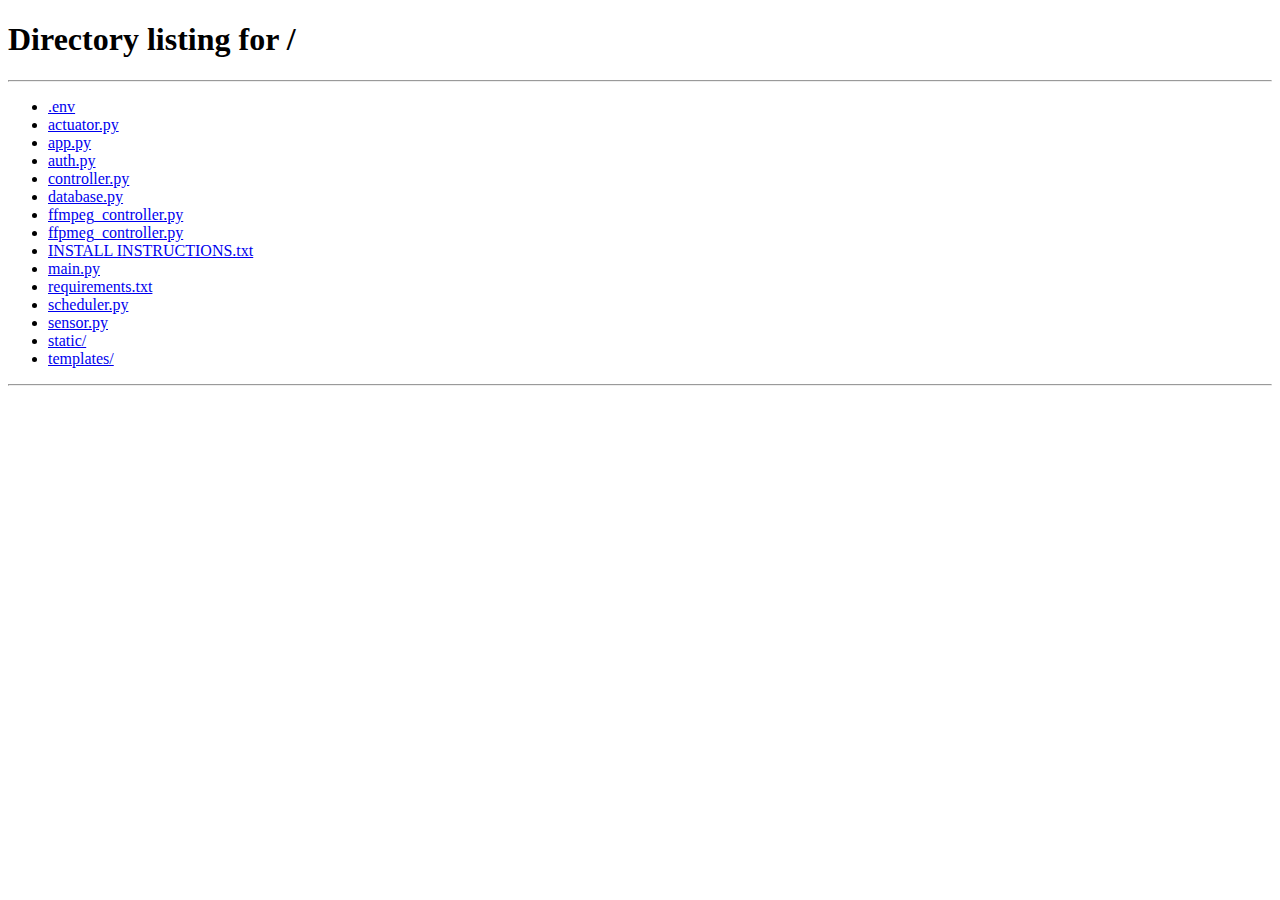
<file: templates/admin.html>
<!-- templates/admin.html -->
<!DOCTYPE html>
<html lang="en" data-bs-theme="light">
  <head>
    <!--
      The <head> section contains meta-information about the HTML document.
      It includes the character set, page title, viewport settings for responsiveness,
      and links to external CSS files (Bootstrap and custom theme).
    -->
    <meta charset="UTF-8">
    <title>Admin Setup - Greenhouse</title>
    <meta name="viewport" content="width=device-width, initial-scale=1">
    <!-- Bootstrap CSS v5.3: Provides styling and responsive layout -->
    <link href="https://cdn.jsdelivr.net/npm/bootstrap@5.3.0/dist/css/bootstrap.min.css" rel="stylesheet">
    <!-- Custom CSS for theme styling -->
    <link rel="stylesheet" href="/static/css/theme.css">
  </head>
  <body class="bg-body text-body">
    <!--
      Navigation Bar:
      This section provides a top navigation bar with links to different pages.
      It uses Bootstrap classes for styling and responsiveness.
    -->
    <nav class="navbar navbar-expand-lg" id="mainNav">
      <div class="container-fluid">
        <!-- Brand/Logo linking to the dashboard -->
        <a class="navbar-brand" href="/dashboard">Greenhouse</a>
        <!-- Toggler button for mobile view -->
        <button class="navbar-toggler" type="button" data-bs-toggle="collapse"
                data-bs-target="#navbarNav" aria-controls="navbarNav" aria-expanded="false"
                aria-label="Toggle navigation">
          <span class="navbar-toggler-icon"></span>
        </button>
        <!-- Collapsible navigation links -->
        <div class="collapse navbar-collapse" id="navbarNav">
          <ul class="navbar-nav me-auto">
            <!-- Navigation links -->
            <li class="nav-item"><a class="nav-link" href="/dashboard">Dashboard</a></li>
            <li class="nav-item"><a class="nav-link" href="/control">Control</a></li>
            <li class="nav-item"><a class="nav-link" href="/settings">Settings</a></li>
            <!-- The Admin link is highlighted as active on this page -->
            <li class="nav-item"><a class="nav-link active" href="/admin">Admin</a></li>
          </ul>
          <ul class="navbar-nav ms-auto">
            <!-- Display the currently logged in user -->
            <li class="nav-item"><span class="nav-link">Logged in as: <span id="currentUser"></span></span></li>
            <!-- Logout button -->
            <li class="nav-item"><button id="logoutBtn" class="btn btn-outline-danger">Logout</button></li>
            <!-- Theme toggle icon -->
            <li class="nav-item">
              <img id="themeToggle" src="/static/img/sun.svg" alt="Toggle Theme" style="cursor:pointer; width:30px; height:30px; margin-left:10px;">
            </li>
          </ul>
        </div>
      </div>
    </nav>
    
    <!--
      Admin Setup Tabs:
      This section provides tabs for managing Devices, Sensors, and Controller Rules.
    -->
    <div class="container mt-4">
      <h1>Admin Setup</h1>
      <!-- Nav tabs for different admin functions -->
      <ul class="nav nav-tabs" id="adminTab" role="tablist">
        <!-- Device Management Tab -->
        <li class="nav-item" role="presentation">
          <button class="nav-link active" id="devices-tab" data-bs-toggle="tab" data-bs-target="#devices" type="button" role="tab" aria-controls="devices" aria-selected="true">
            Device Management
          </button>
        </li>
        <!-- Sensor Management Tab -->
        <li class="nav-item" role="presentation">
          <button class="nav-link" id="sensors-tab" data-bs-toggle="tab" data-bs-target="#sensors" type="button" role="tab" aria-controls="sensors" aria-selected="false">
            Sensor Management
          </button>
        </li>
        <!-- Controller Setup Tab -->
        <li class="nav-item" role="presentation">
          <button class="nav-link" id="controllers-tab" data-bs-toggle="tab" data-bs-target="#controllers" type="button" role="tab" aria-controls="controllers" aria-selected="false">
            Controller Setup
          </button>
        </li>
      </ul>
      
      <!-- Tab content container -->
      <div class="tab-content" id="adminTabContent">
        <!-- Device Management Tab Content -->
        <div class="tab-pane fade show active p-3" id="devices" role="tabpanel" aria-labelledby="devices-tab">
          <h3>Add New Device (Actuator)</h3>
          <!-- Form for adding a new device -->
          <form id="addDeviceForm">
            <!-- Device Name Input -->
            <div class="mb-3">
              <label for="deviceName" class="form-label">Device Name</label>
              <input type="text" id="deviceName" name="device_name" class="form-control" placeholder="Enter device name" required>
            </div>
            <!-- Hidden field for device type (default to "actuator") -->
            <input type="hidden" name="device_type" value="actuator">
            <!-- Control Mode Selection -->
            <div class="mb-3">
              <label for="controlMode" class="form-label">Control Mode</label>
              <select id="controlMode" name="control_mode" class="form-select" required>
                <option value="time" selected>Time-based</option>
                <option value="sensor">Sensor-based</option>
              </select>
            </div>
            <!-- Time-based control fields (shown only when control mode is time-based) -->
            <div id="timeControlFields">
              <div class="mb-3">
                <label for="autoTime" class="form-label">Auto Time (HH:MM)</label>
                <input type="text" id="autoTime" name="auto_time" class="form-control" placeholder="e.g., 08:00">
              </div>
              <div class="mb-3">
                <label for="autoDuration" class="form-label">Auto Duration (minutes)</label>
                <input type="number" id="autoDuration" name="auto_duration" class="form-control" placeholder="e.g., 30">
              </div>
              <div class="mb-3">
                <label for="autoEnabled" class="form-label">Auto Enabled</label>
                <select id="autoEnabled" name="auto_enabled" class="form-select" required>
                  <option value="true" selected>Yes</option>
                  <option value="false">No</option>
                </select>
              </div>
            </div>
            <!-- Sensor-based control message (displayed when sensor-based mode is selected) -->
            <div id="sensorControlFields" style="display: none;">
              <div class="alert alert-info">
                For sensor-based control, please manage automation rules in the Controller Setup tab.
              </div>
            </div>
            <!-- GPIO Pin Input -->
            <div class="mb-3">
              <label for="gpioPin" class="form-label">GPIO Pin</label>
              <input type="number" id="gpioPin" name="gpio_pin" class="form-control" placeholder="Enter GPIO pin number" required>
            </div>
            <!-- Default Mode Selection -->
            <div class="mb-3">
              <label for="mode" class="form-label">Default Mode</label>
              <select id="mode" name="mode" class="form-select" required>
                <option value="manual">Manual</option>
                <option value="auto">Auto</option>
              </select>
            </div>
            <!-- Simulation Toggle for the Device -->
            <div class="mb-3">
              <label for="simulate" class="form-label">Simulate Device?</label>
              <select id="simulate" name="simulate" class="form-select" required>
                <option value="true" selected>Yes</option>
                <option value="false">No</option>
              </select>
            </div>
            <!-- Submit Button -->
            <button type="submit" class="btn btn-primary">Add Device</button>
          </form>
          <!-- Div to display messages after adding a device -->
          <div id="addDeviceMessage" class="mt-3"></div>
          <hr>
          <h3>Manage Devices</h3>
          <!-- Container where the list of existing devices will be loaded dynamically -->
          <div id="deviceList">
            <!-- Existing devices will be loaded here by JavaScript -->
          </div>
        </div>
        
        <!-- Sensor Management Tab Content -->
        <div class="tab-pane fade p-3" id="sensors" role="tabpanel" aria-labelledby="sensors-tab">
          <h3>Add New Sensor</h3>
          <!-- Form for adding a new sensor -->
          <form id="addSensorForm">
            <!-- Sensor Name Input -->
            <div class="mb-3">
              <label for="sensorNameNew" class="form-label">Sensor Name</label>
              <input type="text" id="sensorNameNew" name="sensor_name" class="form-control" placeholder="Enter sensor name" required>
            </div>
            <!-- Sensor Type Selection -->
            <div class="mb-3">
              <label for="sensorType" class="form-label">Sensor Type</label>
              <select id="sensorType" name="sensor_type" class="form-select" required>
                <option value="temperature" selected>Temperature</option>               
                <option value="humidity">Humidity</option>
                <option value="co2">CO₂</option>
                <option value="light">Light</option>
                <option value="soil_moisture">Soil Moisture</option>
                <option value="wind_speed">Wind Speed</option>
              </select>
            </div>
            <!-- Additional Configuration Input (as JSON) -->
            <div class="mb-3">
              <label for="configJson" class="form-label">Additional Configuration (JSON)</label>
              <textarea id="configJson" name="config_json" class="form-control" placeholder='e.g., {"pin": 4}' rows="3"></textarea>
            </div>
            <!-- Simulation Toggle for Sensor Readings -->
            <div class="mb-3">
              <label for="simulate" class="form-label">Simulate Sensor Readings?</label>
              <select id="simulate" name="simulate" class="form-select" required>
                <option value="true" selected>Yes</option>
                <option value="false">No</option>
              </select>
            </div>
            <!-- Submit Button -->
            <button type="submit" class="btn btn-primary">Add Sensor</button>
          </form>
          <!-- Div to display messages after adding a sensor -->
          <div id="addSensorMessage" class="mt-3"></div>
          <hr>
          <h3>Manage Sensors</h3>
          <!-- Container where the list of existing sensors will be loaded dynamically -->
          <div id="sensorList">
            <!-- Existing sensors will be loaded here by JavaScript -->
          </div>
        </div>
        
        <!-- Controller Setup Tab Content -->
        <div class="tab-pane fade p-3" id="controllers" role="tabpanel" aria-labelledby="controllers-tab">
          <h3>Add New Controller Rule</h3>
          <!-- Form for adding a new controller rule that links a sensor with an actuator -->
          <form id="addControllerForm">
            <!-- Sensor Selection for the Rule -->
            <div class="mb-3">
              <label for="controllerSensor" class="form-label">Select Sensor</label>
              <select id="controllerSensor" name="sensor_name" class="form-select" required>
                <!-- Options will be loaded dynamically from /api/sensors/list -->
              </select>
            </div>
            <!-- Actuator Selection for the Rule -->
            <div class="mb-3">
              <label for="controllerActuator" class="form-label">Select Actuator</label>
              <select id="controllerActuator" name="actuator_name" class="form-select" required>
                <!-- Options will be loaded dynamically from /api/admin/devices where device_type = 'actuator' -->
              </select>
            </div>
            <!-- Threshold Input for the Rule -->
            <div class="mb-3">
              <label for="controllerThreshold" class="form-label">Threshold</label>
              <input type="number" step="0.1" id="controllerThreshold" name="threshold" class="form-control" placeholder="Enter threshold value" required>
            </div>
            <!-- Control Logic Selection for the Rule -->
            <div class="mb-3">
              <label for="controllerLogic" class="form-label">Control Logic</label>
              <select id="controllerLogic" name="control_logic" class="form-select" required>
                <option value="below" selected>Turn On When Below Threshold</option>
                <option value="above">Turn On When Above Threshold</option>
              </select>
            </div>
            <!-- Hysteresis Input for the Rule -->
            <div class="mb-3">
              <label for="controllerHysteresis" class="form-label">Hysteresis</label>
              <input type="number" step="0.1" id="controllerHysteresis" name="hysteresis" class="form-control" placeholder="Enter hysteresis (default 0.5)" value="0.5">
            </div>
            <!-- Submit Button -->
            <button type="submit" class="btn btn-primary">Add Controller Rule</button>
          </form>
          <!-- Div to display messages after adding a controller rule -->
          <div id="addControllerMessage" class="mt-3"></div>
          <hr>
          <h3>Manage Controller Rules</h3>
          <!-- Container where the list of existing controller rules will be loaded dynamically -->
          <div id="controllerList">
            <!-- Existing controller rules will be loaded here by JavaScript -->
          </div>
        </div>
      </div>
    </div>
    
    <!--
      Scripts Section:
      Here we load jQuery, Bootstrap JS, and our custom JavaScript files for global behavior and theme handling.
      Inline JavaScript below handles the functionality for:
        - Loading and managing devices, sensors, and controller rules.
        - Attaching event listeners for editing, deleting, and auto-refreshing content.
        - Auto-refresh logic pauses when a form is being edited.
    -->
    <script src="https://code.jquery.com/jquery-3.6.0.min.js"></script>
    <script src="https://cdn.jsdelivr.net/npm/bootstrap@5.3.0/dist/js/bootstrap.bundle.min.js"></script>
    <script src="/static/js/global.js"></script>
    <script src="/static/js/theme.js"></script>
    <script>
      // ------------------------------
      // Global Variables for Admin Page
      // ------------------------------
      // adminInterval will store the interval timer for auto-refresh.
      let adminInterval = null;
      // Retrieve the JWT token from localStorage.
      let token = localStorage.getItem("jwtToken") || "";
      
      // ------------------------------
      // Device Management Functions
      // ------------------------------
      function loadDeviceList() {
        // AJAX request to get the list of devices from the admin endpoint.
        $.ajax({
          url: '/api/admin/devices',
          method: 'GET',
          headers: { 'x-access-token': token },
          success: function(devices) {
            let html = '';
            // Loop through each device and build an HTML card.
            devices.forEach(function(device) {
              html += `<div class="card mb-3" id="device-${device.device_name.replace(/\s+/g, '')}">
                        <div class="card-body">
                          <h5 class="card-title">${device.device_name}</h5>
                          <p class="card-text">
                            <strong>Type:</strong> ${device.device_type}<br>
                            <strong>Control Mode:</strong> ${device.control_mode}<br>
                            <strong>Mode:</strong> ${device.mode}<br>
                            ${
                              device.control_mode === "time" 
                                ? `<strong>Auto Time:</strong> ${device.auto_time || 'Not set'}<br>
                                   <strong>Auto Duration:</strong> ${device.auto_duration || 'Not set'} minutes<br>
                                   <strong>Auto Enabled:</strong> ${device.auto_enabled ? 'Yes' : 'No'}<br>`
                                : `<div class="alert alert-info">This device uses sensor-based control. Manage automation rules in the Controller Setup tab.</div>`
                            }
                            ${
                              device.device_type === "actuator" 
                                ? `<strong>GPIO Pin:</strong> ${device.gpio_pin}`
                                : ''
                            }
                          </p>
                          <!-- Buttons to Edit or Delete the device -->
                          <button class="btn btn-secondary btn-sm edit-btn" data-device="${device.device_name}">Edit</button>
                          <button class="btn btn-danger btn-sm delete-btn" data-device="${device.device_name}">Delete</button>
                          <!-- Inline form for editing the device (hidden by default) -->
                          <div class="edit-form mt-3" style="display: none;">
                           <form onsubmit="updateDevice(event, '${device.device_name}')">
                             <div class="mb-2">
                               <label class="form-label">Control Mode</label>
                               <select class="form-select" name="control_mode" required>
                                 <option value="time" ${device.control_mode === 'time' ? 'selected' : ''}>Time-based</option>
                                 <option value="sensor" ${device.control_mode === 'sensor' ? 'selected' : ''}>Sensor-based</option>
                               </select>
                             </div>
                             ${
                               device.control_mode === "time" 
                               ? `<div class="time-fields">
                                     <div class="mb-2">
                                       <label class="form-label">Auto Time (HH:MM)</label>
                                       <input type="text" class="form-control" name="auto_time" value="${device.auto_time || ''}">
                                     </div>
                                     <div class="mb-2">
                                       <label class="form-label">Auto Duration (min)</label>
                                       <input type="number" class="form-control" name="auto_duration" value="${device.auto_duration || ''}">
                                     </div>
                                     <div class="mb-2">
                                       <label class="form-label">Auto Enabled</label>
                                       <select class="form-select" name="auto_enabled" required>
                                         <option value="true" ${device.auto_enabled ? 'selected' : ''}>Enabled</option>
                                         <option value="false" ${!device.auto_enabled ? 'selected' : ''}>Disabled</option>
                                       </select>
                                     </div>
                                   </div>`
                               : `<div class="alert alert-info">Sensor-based control. Manage rules in Controller Setup.</div>`
                             }
                             <div class="mb-2">
                               <label class="form-label">Mode</label>
                               <select class="form-select" name="mode" required>
                                 <option value="auto" ${device.mode === 'auto' ? 'selected' : ''}>Auto</option>
                                 <option value="manual" ${device.mode === 'manual' ? 'selected' : ''}>Manual</option>
                               </select>
                             </div>
                             <div class="mb-2">
                               <label class="form-label">GPIO Pin</label>
                               <input type="number" class="form-control" name="gpio_pin" value="${device.gpio_pin || ''}">
                             </div>
                             <!-- Simulation setting field to toggle simulation mode -->
                             <div class="mb-2">
                               <label class="form-label">Simulate Device?</label>
                               <select class="form-select" name="simulate" required>
                                 <option value="true" ${device.simulate ? 'selected' : ''}>Yes</option>
                                 <option value="false" ${!device.simulate ? 'selected' : ''}>No</option>
                               </select>
                             </div>
                             <button type="submit" class="btn btn-primary btn-sm">Update</button>
                             <button type="button" class="btn btn-secondary btn-sm cancel-btn">Cancel</button>
                           </form>
                         </div>
                        </div>
                      </div>`;
            });
            // Insert the generated HTML into the deviceList container.
            $("#deviceList").html(html);
            // Attach event handlers for edit, delete, and cancel buttons.
            attachDeviceListEvents();
          },
          error: function(err) {
            console.error("Error loading device list:", err);
          }
        });
      }
      
      function attachDeviceListEvents() {
        // When an edit button is clicked, show the inline edit form for that device.
        $(".edit-btn").off("click").on("click", function() {
          $(".edit-form").hide();  // Hide any other open edit forms.
          $(this).closest(".card").find(".edit-form").show();
        });
        // When a cancel button is clicked, hide the inline edit form.
        $(".cancel-btn").off("click").on("click", function() {
          $(this).closest(".edit-form").hide();
        });
        // When a delete button is clicked, prompt for confirmation and then delete the device.
        $(".delete-btn").off("click").on("click", function() {
          const deviceName = $(this).data("device");
          if (confirm(`Are you sure you want to delete ${deviceName}?`)) {
            $.ajax({
              url: `/api/admin/delete_device?device_name=${encodeURIComponent(deviceName)}`,
              method: 'DELETE',
              headers: { 'x-access-token': token },
              success: function(response) {
                alert(response.message);
                loadDeviceList();  // Refresh the device list after deletion.
              },
              error: function(err) {
                alert(err.responseJSON.message);
              }
            });
          }
        });
      }
      
      function updateDevice(event, device_name) {
        event.preventDefault();  // Prevent the default form submission behavior.
        let formData = $(event.target).serializeArray();  // Serialize form data into an array.
        let data = {};
        // Convert the serialized array into a key-value object.
        formData.forEach(item => { data[item.name] = item.value; });
        // Convert the auto_enabled value from a string to a boolean.
        data.auto_enabled = data.auto_enabled === 'true';
        
        // Validate the auto_time format using a regular expression (HH:MM).
        if (data.auto_time && !/^\d{2}:\d{2}$/.test(data.auto_time)) {
          alert("Auto Time must be in HH:MM format.");
          return;
        }
        
        // Send an AJAX POST request to update the device.
        $.ajax({
          url: `/api/admin/update_device`,
          method: 'POST',
          headers: { 'x-access-token': token },
          contentType: 'application/json',
          data: JSON.stringify({ device_name: device_name, settings: data }),
          success: function(response) {
            alert(response.message);
            loadDeviceList();  // Refresh the device list after update.
          },
          error: function(err) {
            alert(err.responseJSON.message);
          }
        });
      }
      
      // ------------------------------
      // Sensor Management Functions
      // ------------------------------
      function loadSensorList() {
        $.ajax({
          url: '/api/admin/sensors',
          method: 'GET',
          headers: { 'x-access-token': token },
          success: function(sensors) {
            let html = '';
            sensors.forEach(function(sensor) {
              html += `<div class="card mb-3" id="sensor-${sensor.sensor_name.replace(/\s+/g, '')}">
                        <div class="card-body">
                          <h5 class="card-title">${sensor.sensor_name}</h5>
                          <p class="card-text">
                            <strong>Type:</strong> ${sensor.sensor_type}<br>
                            <strong>Config:</strong> ${sensor.config_json || '{}'}<br>
                            <strong>Simulate:</strong> ${sensor.simulate ? 'Yes' : 'No'}
                          </p>
                          <button class="btn btn-secondary btn-sm sensor-edit-btn" data-sensor="${sensor.sensor_name}">Edit</button>
                          <button class="btn btn-danger btn-sm sensor-delete-btn" data-sensor="${sensor.sensor_name}">Delete</button>
                          <div class="sensor-edit-form mt-3" style="display: none;">
                            <form onsubmit="updateSensor(event, '${sensor.sensor_name}')">
                              <div class="mb-2">
                                <label class="form-label">Sensor Type</label>
                                <select class="form-select" name="sensor_type" required>
                                  <option value="temperature" ${sensor.sensor_type === 'temperature' ? 'selected' : ''}>Temperature</option>
                                  <option value="humidity" ${sensor.sensor_type === 'humidity' ? 'selected' : ''}>Humidity</option>
                                  <option value="co2" ${sensor.sensor_type === 'co2' ? 'selected' : ''}>CO₂</option>
                                  <option value="light" ${sensor.sensor_type === 'light' ? 'selected' : ''}>Light</option>
                                  <option value="soil_moisture" ${sensor.sensor_type === 'soil_moisture' ? 'selected' : ''}>Soil Moisture</option>
                                  <option value="wind_speed" ${sensor.sensor_type === 'wind_speed' ? 'selected' : ''}>Wind Speed</option>
                                </select>
                              </div>
                              <div class="mb-2">
                                <label class="form-label">Configuration (JSON)</label>
                                <textarea class="form-control" name="config_json" rows="3" required>${sensor.config_json || '{}'}</textarea>
                              </div>
                              <div class="mb-2">
                                <label class="form-label">Simulate</label>
                                <select class="form-select" name="simulate" required>
                                  <option value="true" ${sensor.simulate ? 'selected' : ''}>Yes</option>
                                  <option value="false" ${!sensor.simulate ? 'selected' : ''}>No</option>
                                </select>
                              </div>
                              <button type="submit" class="btn btn-primary btn-sm">Update</button>
                              <button type="button" class="btn btn-secondary btn-sm sensor-cancel-btn">Cancel</button>
                            </form>
                          </div>
                        </div>
                      </div>`;
            });
            $("#sensorList").html(html);
            attachSensorListEvents();
          },
          error: function(err) {
            console.error("Error loading sensor list:", err);
          }
        });
      }
      
      function attachSensorListEvents() {
        // When an edit button is clicked, show the sensor edit form for that sensor.
        $(".sensor-edit-btn").off("click").on("click", function() {
          $(".sensor-edit-form").hide();
          $(this).closest(".card").find(".sensor-edit-form").show();
        });
        // Hide the sensor edit form when the cancel button is clicked.
        $(".sensor-cancel-btn").off("click").on("click", function() {
          $(this).closest(".sensor-edit-form").hide();
        });
        // When a delete button is clicked, ask for confirmation and delete the sensor.
        $(".sensor-delete-btn").off("click").on("click", function() {
          const sensorName = $(this).data("sensor");
          if (confirm(`Are you sure you want to delete ${sensorName}?`)) {
            $.ajax({
              url: `/api/admin/delete_sensor?sensor_name=${encodeURIComponent(sensorName)}`,
              method: 'DELETE',
              headers: { 'x-access-token': token },
              success: function(response) {
                alert(response.message);
                loadSensorList();  // Refresh the sensor list after deletion.
              },
              error: function(err) {
                alert(err.responseJSON.message);
              }
            });
          }
        });
      }
      
      function updateSensor(event, sensor_name) {
        event.preventDefault();
        let formData = $(event.target).serializeArray();
        let data = {};
        formData.forEach(item => { data[item.name] = item.value; });
        // Convert simulate string to boolean.
        data.simulate = data.simulate === 'true';
        
        try {
          // Validate that the configuration is valid JSON.
          JSON.parse(data.config_json);
        } catch(e) {
          alert("Configuration must be valid JSON.");
          return;
        }
        
        $.ajax({
          url: `/api/admin/update_sensor`,
          method: 'POST',
          headers: { 'x-access-token': token },
          contentType: 'application/json',
          data: JSON.stringify({ sensor_name: sensor_name, settings: data }),
          success: function(response) {
            alert(response.message);
            loadSensorList();  // Refresh sensor list after update.
          },
          error: function(err) {
            alert(err.responseJSON.message);
          }
        });
      }

      $("#addSensorForm").submit(function(event) {
        event.preventDefault();
        let formData = $(this).serializeArray();
        let data = {};
        formData.forEach(item => { data[item.name] = item.value; });
        data.simulate = data.simulate === 'true';
        
        // Log the data being sent
        console.log("Adding sensor with data:", data);
        
        $.ajax({
          url: '/api/admin/add_sensor',
          method: 'POST',
          headers: { 'x-access-token': localStorage.getItem("jwtToken") || "" },
          contentType: 'application/json',
          data: JSON.stringify(data),
          success: function(response) {
            console.log("Sensor added successfully:", response);
            alert(response.message);
            loadSensorList();  // Reload sensor list after update.
          },
          error: function(err) {
            console.error("Error adding sensor:", err);
            alert(err.responseJSON ? err.responseJSON.message : "Error adding sensor");
          }
        });
      });

      
      // ------------------------------
      // Controller Setup Functions
      // ------------------------------
      function loadControllerSensorOptions() {
        // Load sensor options for the controller rule form.
        $.ajax({
          url: '/api/sensors/list',
          method: 'GET',
          headers: { 'x-access-token': token },
          success: function(sensors) {
            let options = '';
            sensors.forEach(function(sensor) {
              options += `<option value="${sensor.sensor_name}">${sensor.sensor_name} (${sensor.sensor_type})</option>`;
            });
            $("#controllerSensor").html(options);
          },
          error: function(err) {
            console.error("Error loading sensor options for controllers:", err);
          }
        });
      }
      
      function loadControllerActuatorOptions() {
        // Load actuator options for the controller rule form.
        $.ajax({
          url: '/api/admin/devices',
          method: 'GET',
          headers: { 'x-access-token': token },
          success: function(devices) {
            let options = '';
            devices.forEach(function(device) {
              // Only include devices that are actuators.
              if (device.device_type === "actuator") {
                options += `<option value="${device.device_name}">${device.device_name}</option>`;
              }
            });
            $("#controllerActuator").html(options);
          },
          error: function(err) {
            console.error("Error loading actuator options for controllers:", err);
          }
        });
      }
      
      // Handle submission of the Add Controller Rule form.
      $("#addControllerForm").submit(function(event) {
        event.preventDefault();
        let formData = $(this).serializeArray();
        let data = {};
        formData.forEach(item => { data[item.name] = item.value; });
        // Convert threshold and hysteresis to numbers.
        data.threshold = parseFloat(data.threshold);
        data.hysteresis = parseFloat(data.hysteresis) || 0.5;
        $.ajax({
          url: '/api/admin/add_controller',
          method: 'POST',
          headers: { 'x-access-token': token },
          contentType: 'application/json',
          data: JSON.stringify(data),
          success: function(response) {
            $("#addControllerMessage").html('<div class="alert alert-success">' + response.message + '</div>');
            $("#addControllerForm")[0].reset();
            loadControllerList();  // Refresh the list of controller rules.
          },
          error: function(err) {
            $("#addControllerMessage").html('<div class="alert alert-danger">' + err.responseJSON.message + '</div>');
          }
        });
      });
      
      function loadControllerList() {
        // Load the list of existing controller rules.
        $.ajax({
          url: '/api/admin/controllers',
          method: 'GET',
          headers: { 'x-access-token': token },
          success: function(controllers) {
            let html = '';
            controllers.forEach(function(rule) {
              html += `<div class="card mb-3" id="controller-${rule.id}">
                          <div class="card-body">
                            <h5 class="card-title">Rule #${rule.id}</h5>
                            <p class="card-text">
                              <strong>Sensor:</strong> ${rule.sensor_name}<br>
                              <strong>Actuator:</strong> ${rule.actuator_name}<br>
                              <strong>Threshold:</strong> ${rule.threshold}<br>
                              <strong>Logic:</strong> ${rule.control_logic}<br>
                              <strong>Hysteresis:</strong> ${rule.hysteresis}
                            </p>
                            <button class="btn btn-secondary btn-sm controller-edit-btn" data-id="${rule.id}">Edit</button>
                            <button class="btn btn-danger btn-sm controller-delete-btn" data-id="${rule.id}">Delete</button>
                            <div class="controller-edit-form mt-3" style="display: none;">
                              <form onsubmit="updateController(event, '${rule.id}')">
                                <div class="mb-2">
                                  <label class="form-label">Sensor Name</label>
                                  <input type="text" class="form-control" name="sensor_name" value="${rule.sensor_name}" required>
                                </div>
                                <div class="mb-2">
                                  <label class="form-label">Actuator Name</label>
                                  <input type="text" class="form-control" name="actuator_name" value="${rule.actuator_name}" required>
                                </div>
                                <div class="mb-2">
                                  <label class="form-label">Threshold</label>
                                  <input type="number" step="0.1" class="form-control" name="threshold" value="${rule.threshold}" required>
                                </div>
                                <div class="mb-2">
                                  <label class="form-label">Control Logic</label>
                                  <select class="form-select" name="control_logic" required>
                                    <option value="below" ${rule.control_logic === 'below' ? 'selected' : ''}>Below</option>
                                    <option value="above" ${rule.control_logic === 'above' ? 'selected' : ''}>Above</option>
                                  </select>
                                </div>
                                <div class="mb-2">
                                  <label class="form-label">Hysteresis</label>
                                  <input type="number" step="0.1" class="form-control" name="hysteresis" value="${rule.hysteresis || 0.5}" required>
                                </div>
                                <button type="submit" class="btn btn-primary btn-sm">Update</button>
                                <button type="button" class="btn btn-secondary btn-sm controller-cancel-btn">Cancel</button>
                              </form>
                            </div>
                          </div>
                        </div>`;
            });
            $("#controllerList").html(html);
            attachControllerListEvents();
          },
          error: function(err) {
            console.error("Error loading controller list:", err);
          }
        });
      }
      
      function attachControllerListEvents() {
        // When an edit button is clicked in the controller list, show the edit form.
        $(".controller-edit-btn").off("click").on("click", function() {
          $(".controller-edit-form").hide();
          $(this).closest(".card").find(".controller-edit-form").show();
        });
        // Hide the controller edit form when cancel is clicked.
        $(".controller-cancel-btn").off("click").on("click", function() {
          $(this).closest(".controller-edit-form").hide();
        });
        // When a delete button is clicked, confirm deletion and delete the rule.
        $(".controller-delete-btn").off("click").on("click", function() {
          const ruleId = $(this).data("id");
          if (confirm(`Are you sure you want to delete this controller rule?`)) {
            $.ajax({
              url: `/api/admin/delete_controller?id=${encodeURIComponent(ruleId)}`,
              method: 'DELETE',
              headers: { 'x-access-token': token },
              success: function(response) {
                alert(response.message);
                loadControllerList();  // Refresh the controller list after deletion.
              },
              error: function(err) {
                alert(err.responseJSON.message);
              }
            });
          }
        });
      }
      
      function updateController(event, ruleId) {
        event.preventDefault();
        let formData = $(event.target).serializeArray();
        let data = {};
        formData.forEach(item => { data[item.name] = item.value; });
        // Convert threshold and hysteresis values to numbers.
        data.threshold = parseFloat(data.threshold);
        data.hysteresis = parseFloat(data.hysteresis) || 0.5;
        $.ajax({
          url: `/api/admin/update_controller`,
          method: 'POST',
          headers: { 'x-access-token': token },
          contentType: 'application/json',
          data: JSON.stringify({ id: ruleId, settings: data }),
          success: function(response) {
            alert(response.message);
            loadControllerList();  // Refresh the controller list after update.
          },
          error: function(err) {
            alert(err.responseJSON.message);
          }
        });
      }
      
      // ------------------------------
      // Auto-Refresh for Admin Page
      // ------------------------------
      // The following functions handle automatic refresh of the admin data (devices, sensors, controllers)
      // but pause auto-refresh while any edit form is open to avoid interfering with user input.
      
      // Function to check if any edit forms are currently visible.
      function isEditing() {
        return ($('.edit-form:visible').length > 0 ||
                $('.sensor-edit-form:visible').length > 0 ||
                $('.controller-edit-form:visible').length > 0);
      }
      
      // Start auto-refresh every 10 seconds if no form is being edited.
      function startAdminRefresh() {
        adminInterval = setInterval(function() {
          if (!isEditing()) {
            loadDeviceList();
            loadSensorList();
            loadControllerList();
          }
        }, 10000);
      }
      
      // Stop the auto-refresh interval.
      function stopAdminRefresh() {
        clearInterval(adminInterval);
      }
      
      // When any form element gains focus, stop auto-refresh.
      $(document).on('focusin', 'form input, form select, form textarea', function(){
        stopAdminRefresh();
      });
      
      // When form elements lose focus, resume auto-refresh after a short delay if no edit forms are open.
      $(document).on('focusout', 'form input, form select, form textarea', function(){
        setTimeout(function(){
          if (!isEditing()) {
            startAdminRefresh();
          }
        }, 500);
      });
      
      // ------------------------------
      // Document Ready: Initial Load
      // ------------------------------
      $(document).ready(function(){
        // Toggle form fields in the Add Device form based on the selected control mode.
        $("#controlMode").change(function(){
          if ($(this).val() === "time") {
            $("#timeControlFields").show();
            $("#sensorControlFields").hide();
          } else { // Sensor-based mode
            $("#timeControlFields").hide();
            $("#sensorControlFields").show();
          }
        });
        
        // Initial loading of devices, sensors, and controller rules.
        loadDeviceList();
        loadSensorList();
        loadControllerList();
        startAdminRefresh();
        
        // Load sensor and actuator options for the Controller Setup tab.
        loadControllerSensorOptions();
        loadControllerActuatorOptions();
      });
    </script>
  </body>
</html>
</file>
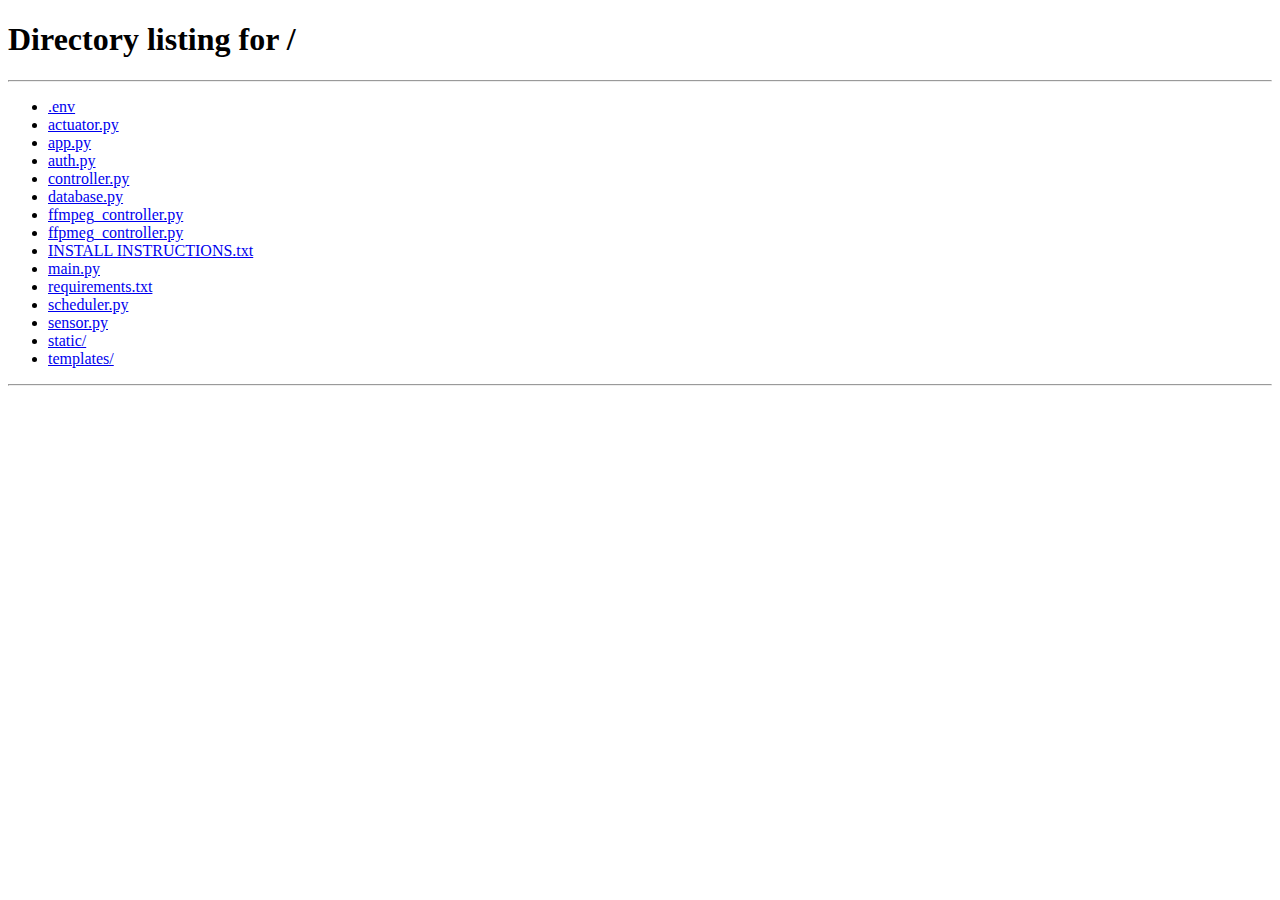
<file: templates/settings.html>
<!-- templates/settings.html -->
<!DOCTYPE html>
<html lang="en" data-bs-theme="light">
  <head>
    <!--
      Head Section:
      - charset: Sets the document's character encoding to UTF-8.
      - title: Sets the page title displayed in the browser tab.
      - viewport: Ensures the page is mobile-friendly and scales correctly on different devices.
      - CSS links: Loads Bootstrap CSS for layout and styling, and a custom theme CSS file.
    -->
    <meta charset="UTF-8">
    <title>Settings - Greenhouse</title>
    <meta name="viewport" content="width=device-width, initial-scale=1">
    <!-- Bootstrap CSS v5.3 for responsive styling -->
    <link href="https://cdn.jsdelivr.net/npm/bootstrap@5.3.0/dist/css/bootstrap.min.css" rel="stylesheet">
    <!-- Custom theme CSS for additional styling -->
    <link rel="stylesheet" href="/static/css/theme.css">
  </head>
  <body class="bg-body text-body">
    <!--
      Navigation Bar:
      Uses Bootstrap classes to create a responsive navigation bar.
      Contains links to Dashboard, Control, Settings (current page), and Admin pages.
      Also displays the current user's name, a logout button, and a theme toggle icon.
    -->
    <nav class="navbar navbar-expand-lg" id="mainNav">
      <div class="container-fluid">
        <!-- Brand link that directs to the Dashboard -->
        <a class="navbar-brand" href="/dashboard">Greenhouse</a>
        <!-- Toggler for mobile view -->
        <button class="navbar-toggler" type="button" data-bs-toggle="collapse" data-bs-target="#navbarNav" 
                aria-controls="navbarNav" aria-expanded="false" aria-label="Toggle navigation">
          <span class="navbar-toggler-icon"></span>
        </button>
        <!-- Collapsible container holding navigation links -->
        <div class="collapse navbar-collapse" id="navbarNav">
          <ul class="navbar-nav me-auto">
            <!-- Dashboard link -->
            <li class="nav-item"><a class="nav-link" href="/dashboard">Dashboard</a></li>
            <!-- Control link -->
            <li class="nav-item"><a class="nav-link" href="/control">Control</a></li>
            <!-- Settings link (active page) -->
            <li class="nav-item"><a class="nav-link active" href="/settings">Settings</a></li>
            <!-- Admin link -->
            <li class="nav-item" id="adminLink"><a class="nav-link" href="/admin">Admin</a></li>
          </ul>
          <ul class="navbar-nav ms-auto">
            <!-- Display current logged-in user -->
            <li class="nav-item">
              <span class="nav-link">Logged in as: <span id="currentUser"></span></span>
            </li>
            <!-- Logout button -->
            <li class="nav-item">
              <button id="logoutBtn" class="btn btn-outline-danger">Logout</button>
            </li>
            <!-- Theme toggle icon -->
            <li class="nav-item">
              <img id="themeToggle" src="/static/img/sun.svg" alt="Toggle Theme" style="cursor:pointer; width:30px; height:30px; margin-left:10px;">
            </li>
          </ul>
        </div>
      </div>
    </nav>
    
    <!--
      Settings Content:
      This container holds the device settings content.
      The settings will be dynamically loaded into the element with id "settingsList" via JavaScript.
    -->
    <div class="container mt-4">
      <h1>Device Settings</h1>
      <div id="settingsList">
        <!-- Device settings will be dynamically loaded here -->
      </div>
    </div>
    
    <!--
      Scripts Section:
      This section loads external JavaScript libraries and custom scripts.
      Libraries:
        - jQuery: Simplifies DOM manipulation and AJAX requests.
        - Bootstrap JS: Provides interactive components.
      Custom Scripts:
        - global.js: Contains global functions shared across pages.
        - theme.js: Manages theme switching (light/dark mode).
      Inline JavaScript in this file handles:
        - Fetching and displaying device settings.
        - Handling inline editing of settings for authorized users.
        - Auto-refreshing the settings display when no forms are being edited.
    -->
    <script src="https://code.jquery.com/jquery-3.6.0.min.js"></script>
    <script src="https://cdn.jsdelivr.net/npm/bootstrap@5.3.0/dist/js/bootstrap.bundle.min.js"></script>
    <script src="/static/js/global.js"></script>
    <script src="/static/js/theme.js"></script>
    <script>
      // Retrieve the JWT token and the current user's role from localStorage.
      let token = localStorage.getItem("jwtToken") || "";
      let userRole = localStorage.getItem("userRole") || "junior";
      // Variable to hold the auto-refresh interval ID for settings.
      let settingsInterval = null;
      
      /**
       * isEditing()
       * -----------
       * Checks if any inline edit form (with class .edit-settings-form) is currently visible.
       * Returns true if at least one edit form is open, otherwise false.
       */
      function isEditing() {
        return ($(".edit-settings-form:visible").length > 0);
      }
      
      /**
       * loadSettings()
       * --------------
       * Fetches device settings from the /api/controls endpoint and displays them.
       * For devices with control_mode "time":
       *   - Displays time-based settings (auto time, duration, auto enabled, GPIO pin, status).
       *   - If the user is an admin or senior, an "Edit" button is provided to update these settings.
       * For devices with control_mode "sensor":
       *   - Displays an informational message indicating that sensor-based control settings
       *     are managed in the Controller Setup tab.
       */
      function loadSettings() {
        $.ajax({
          url: '/api/controls',
          method: 'GET',
          headers: { 'x-access-token': token },
          success: function(controls) {
            let html = '';
            // Loop through each device control record.
            controls.forEach(function(control) {
              html += `<div class="card mb-3" id="settings-${control.device_name.replace(/\s+/g, '')}">
                        <div class="card-body">
                          <h5 class="card-title">${control.device_name}</h5>`;
              // Check if the device uses time-based control.
              if (control.control_mode === "time") {
                html += `<p class="card-text">
                          <strong>Control Mode:</strong> ${control.control_mode}<br>
                          <strong>Mode:</strong> ${control.mode}<br>
                          <strong>Auto Time:</strong> ${control.auto_time || 'Not set'}<br>
                          <strong>Auto Duration:</strong> ${control.auto_duration || 'Not set'} minutes<br>
                          <strong>Auto Enabled:</strong> ${control.auto_enabled ? 'Yes' : 'No'}<br>
                          <strong>GPIO Pin:</strong> ${control.gpio_pin}<br>
                          <strong>Current Status:</strong> ${control.current_status ? 'On' : 'Off'}
                        </p>`;
                // Provide an "Edit" button only if the user is an admin or senior.
                if (userRole === "admin" || userRole === "senior") {
                  html += `<button class="btn btn-primary btn-sm edit-settings-btn" data-device="${control.device_name}">Edit</button>
                           <div class="edit-settings-form mt-3" style="display:none;">
                             <form onsubmit="updateSettings(event, '${control.device_name}')">
                               <div class="mb-2">
                                 <label class="form-label">Auto Time (HH:MM)</label>
                                 <input type="text" class="form-control" name="auto_time" value="${control.auto_time || ''}">
                               </div>
                               <div class="mb-2">
                                 <label class="form-label">Auto Duration (minutes)</label>
                                 <input type="number" class="form-control" name="auto_duration" value="${control.auto_duration || ''}">
                               </div>
                               <div class="mb-2">
                                 <label class="form-label">Auto Enabled</label>
                                 <select class="form-select" name="auto_enabled" required>
                                   <option value="true" ${control.auto_enabled ? 'selected' : ''}>Yes</option>
                                   <option value="false" ${!control.auto_enabled ? 'selected' : ''}>No</option>
                                 </select>
                               </div>
                               <button type="submit" class="btn btn-success btn-sm">Save</button>
                               <button type="button" class="btn btn-secondary btn-sm cancel-settings-btn">Cancel</button>
                             </form>
                           </div>`;
                }
              }
              // For sensor-based control, display an informational message.
              else if (control.control_mode === "sensor") {
                html += `<p class="card-text">
                           <strong>Control Mode:</strong> ${control.control_mode}<br>
                           <strong>Mode:</strong> ${control.mode}<br>
                           <strong>GPIO Pin:</strong> ${control.gpio_pin}<br>
                           <strong>Current Status:</strong> ${control.current_status ? 'On' : 'Off'}<br>
                           <div class="alert alert-info">
                             This device uses sensor-based control.<br>
                             Please manage automation rules in the Controller Setup tab.
                           </div>
                         </p>`;
              }
              html += `</div></div>`;
            });
            // Insert the constructed HTML into the settingsList container.
            $("#settingsList").html(html);
            // Attach event handlers to enable inline editing.
            attachSettingsEvents();
          },
          error: function(err) {
            console.error("Error loading device settings:", err);
          }
        });
      }
      
      /**
       * updateSettings()
       * ----------------
       * Sends an AJAX request to update the settings for a specific device.
       * It calls the endpoint /api/control/<device_name>/settings with the new data.
       */
      function updateSettings(event, device_name) {
        event.preventDefault();  // Prevent the default form submission behavior.
        // Serialize the form data into an array of key-value pairs.
        let formData = $(event.target).serializeArray();
        let data = {};
        // Convert the serialized data into an object.
        formData.forEach(item => { data[item.name] = item.value; });
        // Convert the auto_enabled value from a string to a boolean.
        data.auto_enabled = data.auto_enabled === 'true';
        
        // Send an AJAX POST request with the updated settings.
        $.ajax({
          url: `/api/control/${device_name}/settings`,
          method: 'POST',
          headers: { 'x-access-token': token },
          contentType: 'application/json',
          data: JSON.stringify(data),
          success: function(response) {
            alert(response.message);
            loadSettings(); // Reload settings after a successful update.
          },
          error: function(err) {
            alert(err.responseJSON.message);
          }
        });
      }
      
      /**
       * attachSettingsEvents()
       * -----------------------
       * Attaches click event handlers to inline edit buttons and cancel buttons
       * for the device settings forms.
       * When an "Edit" button is clicked, its corresponding edit form is displayed.
       * When "Cancel" is clicked, the edit form is hidden.
       */
      function attachSettingsEvents() {
        $(".edit-settings-btn").off("click").on("click", function() {
          // Hide all other edit forms before showing the current one.
          $(".edit-settings-form").hide();
          $(this).siblings(".edit-settings-form").show();
        });
        $(".cancel-settings-btn").off("click").on("click", function() {
          $(this).closest(".edit-settings-form").hide();
        });
      }
      
      /**
       * startAutoRefresh()
       * ------------------
       * Starts an auto-refresh interval that reloads device settings every 10 seconds,
       * but only if no inline edit form is currently open.
       */
      function startAutoRefresh() {
        settingsInterval = setInterval(function() {
          if (!isEditing()) {
            loadSettings();
          }
        }, 10000);
      }
      
      /**
       * stopAutoRefresh()
       * -----------------
       * Stops the auto-refresh interval.
       */
      function stopAutoRefresh() {
        clearInterval(settingsInterval);
        settingsInterval = null;
      }
      
      /**
       * Auto-Refresh Event Handlers:
       * When any form input or select gains focus, auto-refresh is stopped to prevent interference
       * with user editing. After focus is lost (and if no edit forms remain visible), auto-refresh resumes after 5 seconds.
       */
      $(document).on("focusin", "form input, form select", function() {
        stopAutoRefresh();
      });
      
      $(document).on("focusout", "form input, form select", function() {
        setTimeout(function() {
          if (!$("form input:focus, form select:focus").length && !isEditing()) {
            startAutoRefresh();
          }
        }, 5000);
      });
      
      /**
       * isEditing()
       * -----------
       * Checks if any inline edit form (with class .edit-settings-form) is visible.
       * Returns true if at least one edit form is currently open.
       */
      function isEditing() {
        return ($(".edit-settings-form:visible").length > 0);
      }
      
      // ------------------------------
      // Document Ready: Initial Setup
      // ------------------------------
      document.addEventListener("DOMContentLoaded", function() {
        // Set the displayed current username from localStorage.
        $("#currentUser").text(localStorage.getItem("username") || "Unknown");
        // Load device settings into the settingsList container.
        loadSettings();
        // Start auto-refresh to periodically update the settings list.
        startAutoRefresh();
      });
    </script>
  </body>
</html>
</file>
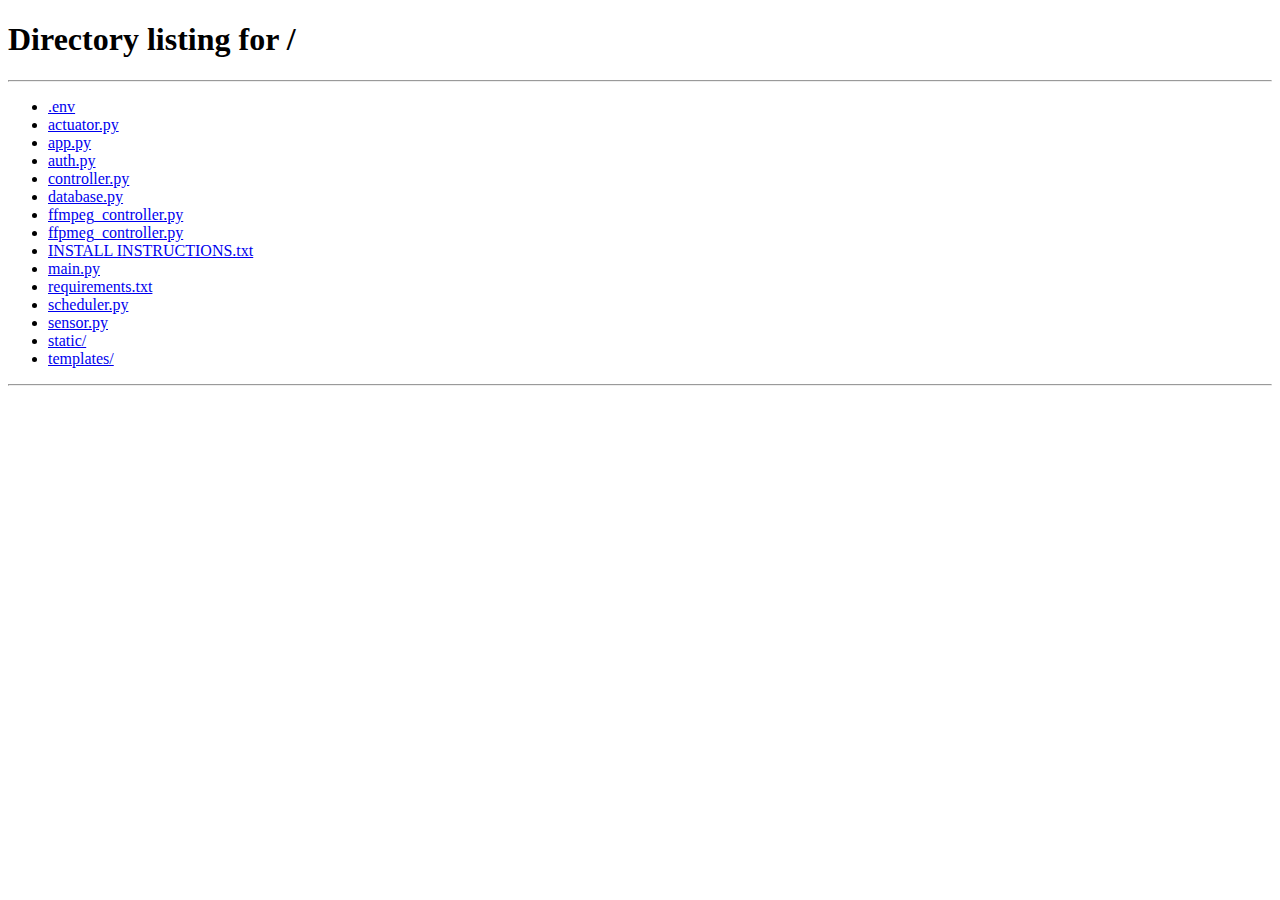
<file: templates/teampage.html>
<!DOCTYPE html>
<html lang="en" data-bs-theme="light">
  <head>
    <meta charset="UTF-8">
    <title>Team - Greenhouse</title>
    <meta name="viewport" content="width=device-width, initial-scale=1">
    <link href="https://cdn.jsdelivr.net/npm/bootstrap@5.3.0/dist/css/bootstrap.min.css" rel="stylesheet">
    <link href="https://cdnjs.cloudflare.com/ajax/libs/font-awesome/6.0.0-beta3/css/all.min.css" rel="stylesheet">
    <link rel="stylesheet" href="/static/css/style.css">
  </head>
  <body>
    <nav class="navbar navbar-expand-lg navbar-dark">
      <div class="container-fluid">
        <a class="navbar-brand" href="/index"><i class="fas fa-leaf"></i>Smart Greenhouse</a>
        <button class="navbar-toggler" type="button" data-bs-toggle="collapse" data-bs-target="#navbarNav" aria-controls="navbarNav" aria-expanded="false" aria-label="Toggle navigation">
          <span class="navbar-toggler-icon"></span>
        </button>
        <div class="collapse navbar-collapse" id="navbarNav">
          <ul class="navbar-nav me-auto">
            <li class="nav-item"><a class="nav-link" href="/index">Home</a></li>
            <li class="nav-item"><a class="nav-link" href="/aboutpage">About</a></li>
            <li class="nav-item"><a class="nav-link active" href="/teampage">Team</a></li>
            <li class="nav-item"><a class="nav-link" href="/docpage">Documentation</a></li>
          </ul>
          <ul class="navbar-nav ms-auto">
            <li class="nav-item"><a class="nav-link" href="https://greenhouse.ngrok.io/">Login</a></li>
          </ul>
        </div>
      </div>
    </nav>

    <div class="container py-5">
      <!-- Hero Section -->
      <div class="card shadow-sm mb-5 p-4 border-light text-center fade-in">
        <h1 class="text-green mb-3">Meet Our Team</h1>
        <p class="lead">Get to know the passionate students behind the Smart Greenhouse Management System.</p>
        <p class="lead">This is the Spring 2025 class of ITC 281.</p>
        <i class="fas fa-users fa-3x text-green mb-3"></i>
      </div>

      <!-- Team Members Section -->
      <div class="card shadow-sm mb-5 p-4 border-light fade-in">
        <h2 class="text-center mb-4 text-green">Our Dedicated Team</h2>
        <div class="row g-4">
          <!-- Team Member 1 -->
          <div class="col-md-4 col-sm-6">
            <div class="team-card p-3 text-center">
              <i class="fas fa-user-circle fa-3x text-green mb-2"></i>
              <h5>Mark Fish</h5>
              <p class="team-role">Lead Programmer</p>
              <p class="team-major">Major: Programming</p>
            </div>
          </div>
          <!-- Team Member 2 -->
          <div class="col-md-4 col-sm-6">
            <div class="team-card p-3 text-center">
              <i class="fas fa-user-circle fa-3x text-green mb-2"></i>
              <h5>Colin Ross</h5>
              <p class="team-role">Documentation Management</p>
              <p class="team-major">Major: Cyber-Security</p>
            </div>
          </div>
          <!-- Team Member 3 -->
          <div class="col-md-4 col-sm-6">
            <div class="team-card p-3 text-center">
              <i class="fas fa-user-circle fa-3x text-green mb-2"></i>
              <h5>Terryl Buckley</h5>
              <p class="team-role">Web Design</p>
              <p class="team-major">Major: Networking</p>
            </div>
          </div>
          <!-- Team Member 4 -->
          <div class="col-md-4 col-sm-6">
            <div class="team-card p-3 text-center">
              <i class="fas fa-user-circle fa-3x text-green mb-2"></i>
              <h5>George Thornburg</h5>
              <p class="team-role">Hardware and Testing</p>
              <p class="team-major">Major: Programming</p>
            </div>
          </div>
          <!-- Team Member 5 -->
          <div class="col-md-4 col-sm-6">
            <div class="team-card p-3 text-center">
              <i class="fas fa-user-circle fa-3x text-green mb-2"></i>
              <h5>Alex Bouley</h5>
              <p class="team-role">Documentation & Hands-On Testing</p>
              <p class="team-major">Major: Cyber-Security</p>
            </div>
          </div>
          <!-- Team Member 6 -->
          <div class="col-md-4 col-sm-6">
            <div class="team-card p-3 text-center">
              <i class="fas fa-user-circle fa-3x text-green mb-2"></i>
              <h5>Alex Swope</h5>
              <p class="team-role">Documentation/Administrative</p>
              <p class="team-major">Major: Cyber-Security</p>
            </div>
          </div>
          <!-- Team Member 7 -->
          <div class="col-md-4 col-sm-6">
            <div class="team-card p-3 text-center">
              <i class="fas fa-user-circle fa-3x text-green mb-2"></i>
              <h5>Masen Gallup</h5>
              <p class="team-role">Documentation/Research Assistance</p>
              <p class="team-major">Major: Networking</p>
            </div>
          </div>
          <!-- Team Member 8 -->
          <div class="col-md-4 col-sm-6">
            <div class="team-card p-3 text-center">
              <i class="fas fa-user-circle fa-3x text-green mb-2"></i>
              <h5>Jonathan Beahan</h5>
              <p class="team-role">Web Design and Documentation Assistance</p>
              <p class="team-major">Major: Cyber-Security/Netowkring</p>
            </div>
          </div>
        </div>
      </div>

      <!-- Call to Action -->
      <div class="card shadow-sm mb-5 p-4 border-light text-center fade-in">
        <h2 class="text-green mb-3">Join Our Journey</h2>
        <p class="lead">Explore the Smart Greenhouse System built by our team!</p>
        <a href="https://greenhouse.ngrok.io/" class="btn btn-primary btn-lg">Explore the System</a>
      </div>
    </div>

    <!-- Footer with MACC Logo -->
    <footer class="footer text-center py-3">
      <div class="container">
        <img src="/static/img/macc_logo.jpg" alt="Moberly Area Community College Logo" class="macc_logo mb-2">
        <p class="footer-text">Developed by the Spring 2025 ITC281 Class at Moberly Area Community College</p>
      </div>
    </footer>

    <script src="https://code.jquery.com/jquery-3.6.0.min.js"></script>
    <script src="https://cdn.jsdelivr.net/npm/bootstrap@5.3.0/dist/js/bootstrap.bundle.min.js"></script>
    <script src="/static/js/global.js"></script>
    <script src="/static/js/theme.js"></script>
    <script>
      // Simple fade-in animation on page load
      $(document).ready(function() {
        $('.fade-in').each(function(index) {
          $(this).delay(200 * index).fadeIn(1000);
        });
      });
    </script>
  </body>
</html>
</file>
<file: static/css/theme.css>
/* static/css/theme.css */

/*
  This CSS file handles theme-related styling for the application.
  Specifically, it adds a transition effect to the <body> element.
  
  The transition property here affects two CSS properties:
    - background-color: The color behind the page content.
    - color: The text color used for content.
  
  The value "0.1s" specifies that when either of these properties change,
  the change will be animated smoothly over 0.1 seconds (i.e., 100 milliseconds).
  This is useful when toggling between light and dark themes, as it creates a smooth,
  visually appealing transition rather than an abrupt change.
*/

/* General body styling */
body {
    transition: background-color 0.1s, color 0.1s;
}
</file>
<file: static/css/style.css>
/* General body styling */
body {
    font-family: 'Segoe UI', Arial, sans-serif;
    margin: 0;
    background: linear-gradient(135deg, #e0f7fa, #c8e6c9);
    color: #333;
}

/* Navbar styling */
.navbar {
    background-color: #4CAF50;
    padding: 15px 30px;
    box-shadow: 0 2px 5px rgba(0, 0, 0, 0.2);
}

.navbar-brand {
    font-size: 26px;
    font-weight: bold;
    color: white !important;
    display: flex;
    align-items: center;
}

.navbar-brand i {
    margin-right: 10px;
    font-size: 28px;
}

.nav-link {
    font-size: 18px;
    color: white !important;
    background-color: #4CAF50;
    padding: 10px 15px;
    transition: background-color 0.3s ease; 
}

.nav-link:hover{
    background-color: #45a049;
    border-radius: 5px;
}

.nav-tabs .nav-link.active{
    background-color: #1d8521;
    border-radius: 5px;
}

.tab-content > .tab-pane {
  background: white;
  padding: 1.5rem;
  border: 1px solid #ddd;
  border-top: none;
}

/* Video container styling */
.video-container {
    display: flex;
    flex-direction: column;
    align-items: center;
    justify-content: center;
    min-height: 50vh; /* Ensures vertical centering */
    width: 100%;
}

/* Video element styling */
.video-centered {
    max-width: 100%;
    width: 640px;
    height: auto;
    border-radius: 8px;
    box-shadow: 0 4px 15px rgba(0, 0, 0, 0.1);
}

/* Container styling */
.container {
    max-width: 900px;
    margin: 0 auto;
    padding: 0 20px;
    box-sizing: border-box;
}

/* Card styling */
.card {
    background-color: white;
    padding: 25px;
    margin-bottom: 20px;
    border-radius: 10px;
    box-shadow: 0 4px 15px rgba(0, 0, 0, 0.1);
    transition: transform 0.3s ease, box-shadow 0.3s ease;
}

.card:hover {
    transform: translateY(-5px);
    box-shadow: 0 6px 20px rgba(0, 0, 0, 0.15);
}

/* Heading styles */
h1, h2, h3 {
    color: #4CAF50;
}

.text-green {
    color: #4CAF50;
}

/* Form and table styling */
.form-label {
    font-weight: 500;
}

.table {
    font-size: 16px;
}

.table th {
    background-color: #4CAF50;
    color: white;
}

.table td, .table th {
    padding: 12px;
    border: 1px solid #ddd;
}

.table tr:nth-child(even) {
    background-color: #f9f9f9;
}

.table tr:hover {
    background-color: #f1f1f1;
}

/* Button styling */
.btn-primary {
    background-color: #4CAF50;
    border-color: #4CAF50;
    padding: 12px 25px;
    font-size: 16px;
    transition: background-color 0.3s ease, transform 0.2s ease;
}

.btn-primary:hover {
    background-color: #45a049;
    border-color: #45a049;
    transform: scale(1.05);
}

.macc_logo {
    width: 200px;
    height: auto;
    border-radius: 10px;
    display: block;
    margin: 0 auto;
    padding: 5px;
    background-color: white;
}
/* Responsive adjustments */
@media (max-width: 768px) {
    .video-centered {
        width: 100%;
        max-width: 500px;
    }

    .video-container {
        min-height: 40vh; /* Slightly reduced for smaller screens */
    }

    .navbar {
        padding: 10px;
    }

    .nav-link {
        font-size: 16px;
        padding: 8px 10px;
    }

    .container {
        padding: 0 15px;
    }

    .card {
        padding: 20px;
    }

    h1, h2, h3 {
        font-size: 24px;
    }

    .table {
        font-size: 14px;
    }

    .table th, .table td {
        padding: 8px;
    }

    .btn-primary {
        padding: 10px 20px;
        font-size: 14px;
    }
}

@media (max-width: 480px) {
    .video-centered {
        max-width: 320px;
    }

    .video-container {
        min-height: 30vh; /* Further reduced for mobile */
    }

    .navbar-brand {
        font-size: 20px;
    }

    .navbar-brand i {
        font-size: 22px;
    }

    .nav-link {
        font-size: 14px;
    }

    .card {
        padding: 15px;
    }

    h1, h2, h3 {
        font-size: 20px;
    }

    .btn-primary {
        width: 100%;
        margin: 5px 0;
    }
}
</file>
